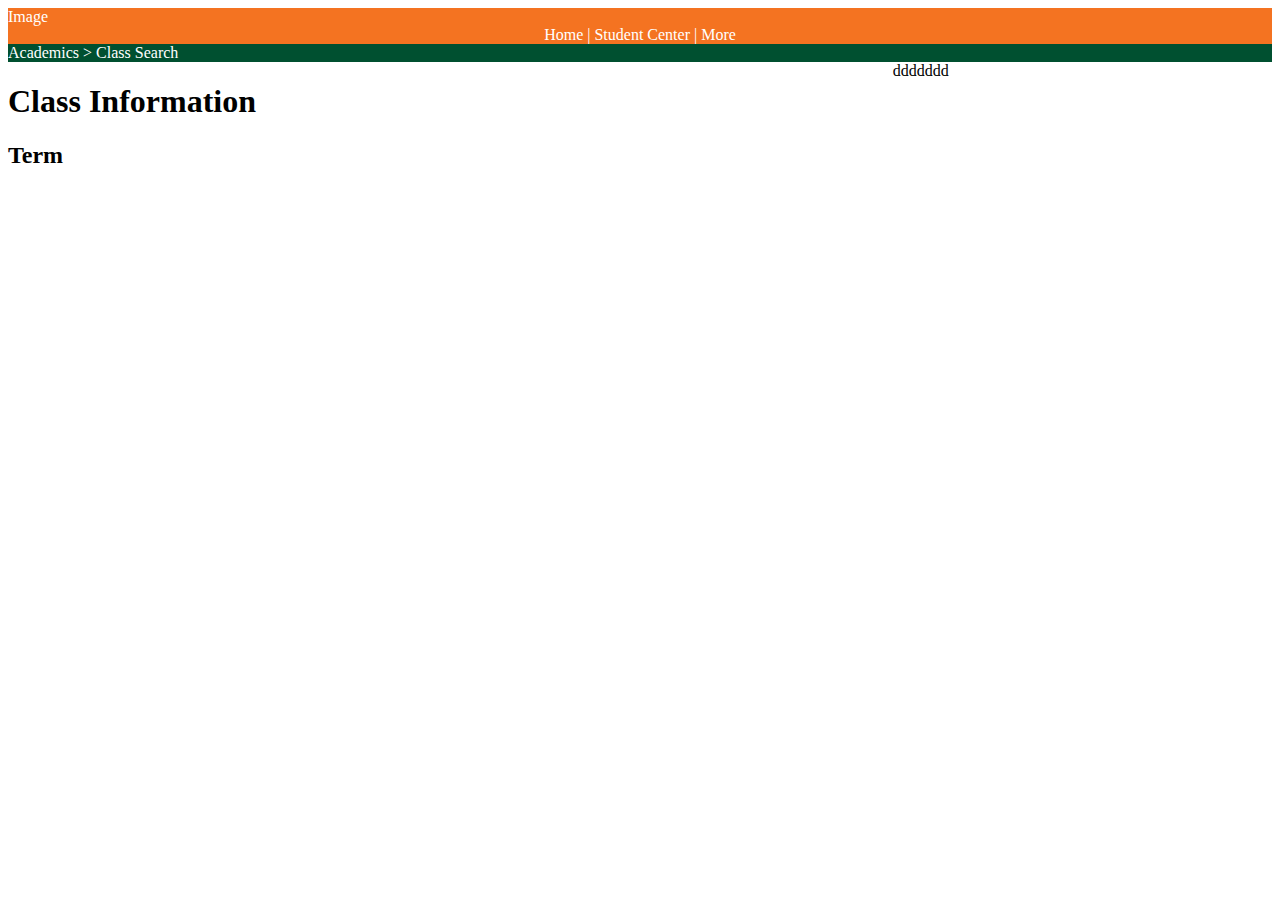
<file: canelink redesign/index.html>
<!DOCTYPE html>
<html><head>
<meta http-equiv="content-type" content="text/html; charset=UTF-8">
    <meta charset="utf-8">
    <title></title>
    <link rel="stylesheet" href="main.css">




  </head>

  <body>

  <div class= "bg-orange text-white grid-container four-column" >
  <div >Image</div>
  <div class= "text-center"> Home | Student Center | More</div>

  </div>


<div class= "bg-green text-white">
  Academics > Class Search

</div>

<div class="container grid-container two-colum">

    <div class="">
      <h1 Class Information>
Class Information
</h1>
<h2 Term>Term
</h2>
</div>
<div>
    ddddddd</div>

</div>
  </body>
</html>
</file>
<file: canelink redesign/main.css>
.bg-orange {
  background-color: #F47321; }

.bg-green {
  background-color: #005030; }

.text-white {
  color: white; }

.grid-container {
  display: grid; }

.three-column {
  grid-template-columns: 33.33% 33.33% 33.33%; }

.text-center {
  text-align: center; }

.two-colum {
  grid-template-columns: 70% 30%; }

/*# sourceMappingURL=main.css.map */
</file>
